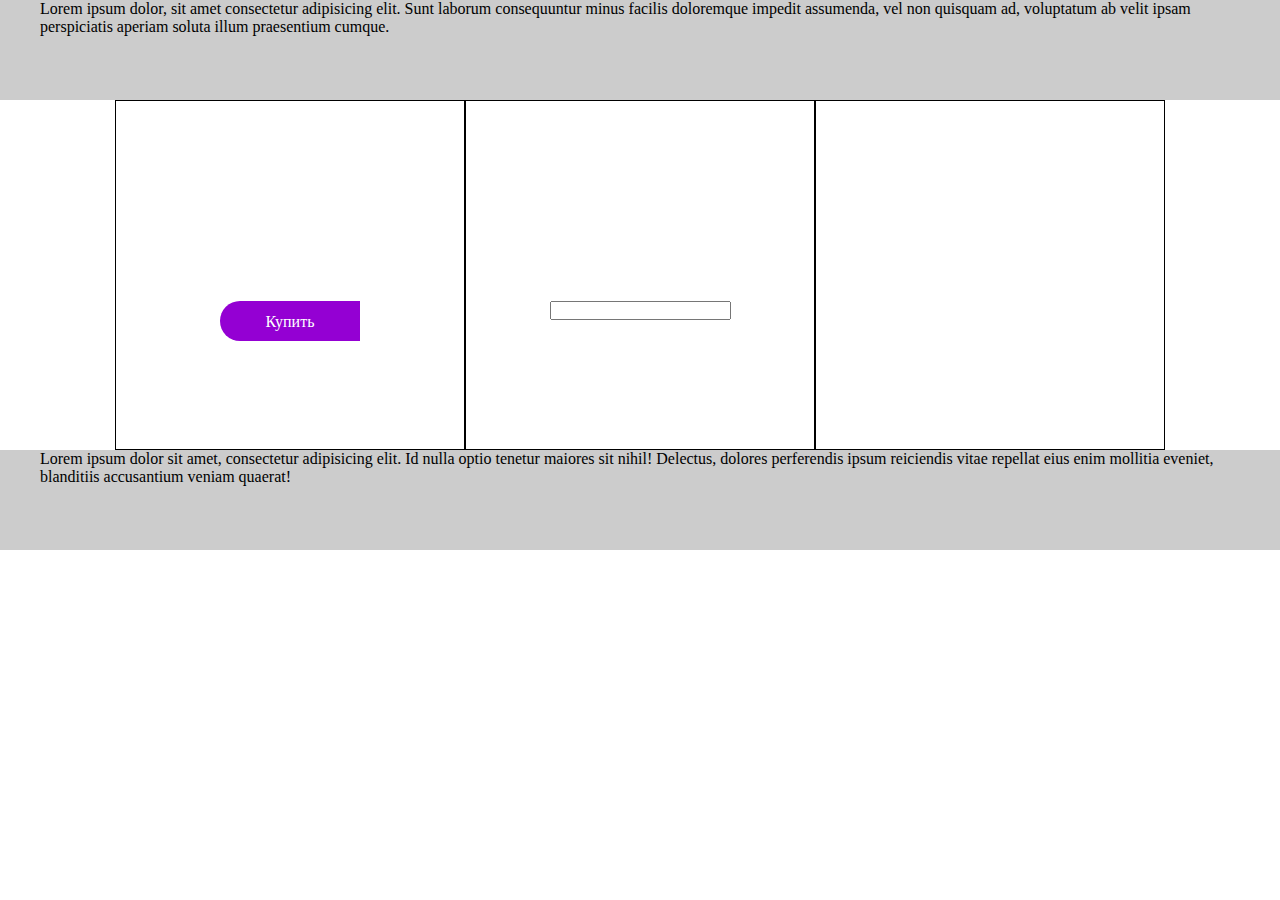
<file: index.html>
<!DOCTYPE html>
<html lang="en">
  <head>
    <meta charset="UTF-8" />
    <meta name="viewport" content="width=device-width, initial-scale=1.0" />
    <meta http-equiv="X-UA-Compatible" content="ie=edge" />
    <title>Document</title>
    <link rel="stylesheet" href="style.css" />
  </head>
  <body>
    <div class="header">
      <div class="container">
        Lorem ipsum dolor, sit amet consectetur adipisicing elit. Sunt laborum
        consequuntur minus facilis doloremque impedit assumenda, vel non
        quisquam ad, voluptatum ab velit ipsam perspiciatis aperiam soluta illum
        praesentium cumque.
      </div>
    </div>
    <div class="content">
      <div class="container flex">
        <div class="item">
          <div class="button">Купить</div>
        </div>
        <div class="item">
           <input class="form" type="text"></input>
        </div>
        <div class="item"></div>
      </div>
    </div>
    <div class="footer">
      <div class="container">
        Lorem ipsum dolor sit amet, consectetur adipisicing elit. Id nulla optio
        tenetur maiores sit nihil! Delectus, dolores perferendis ipsum
        reiciendis vitae repellat eius enim mollitia eveniet, blanditiis
        accusantium veniam quaerat!
      </div>
    </div>
  </body>
</html>
</file>
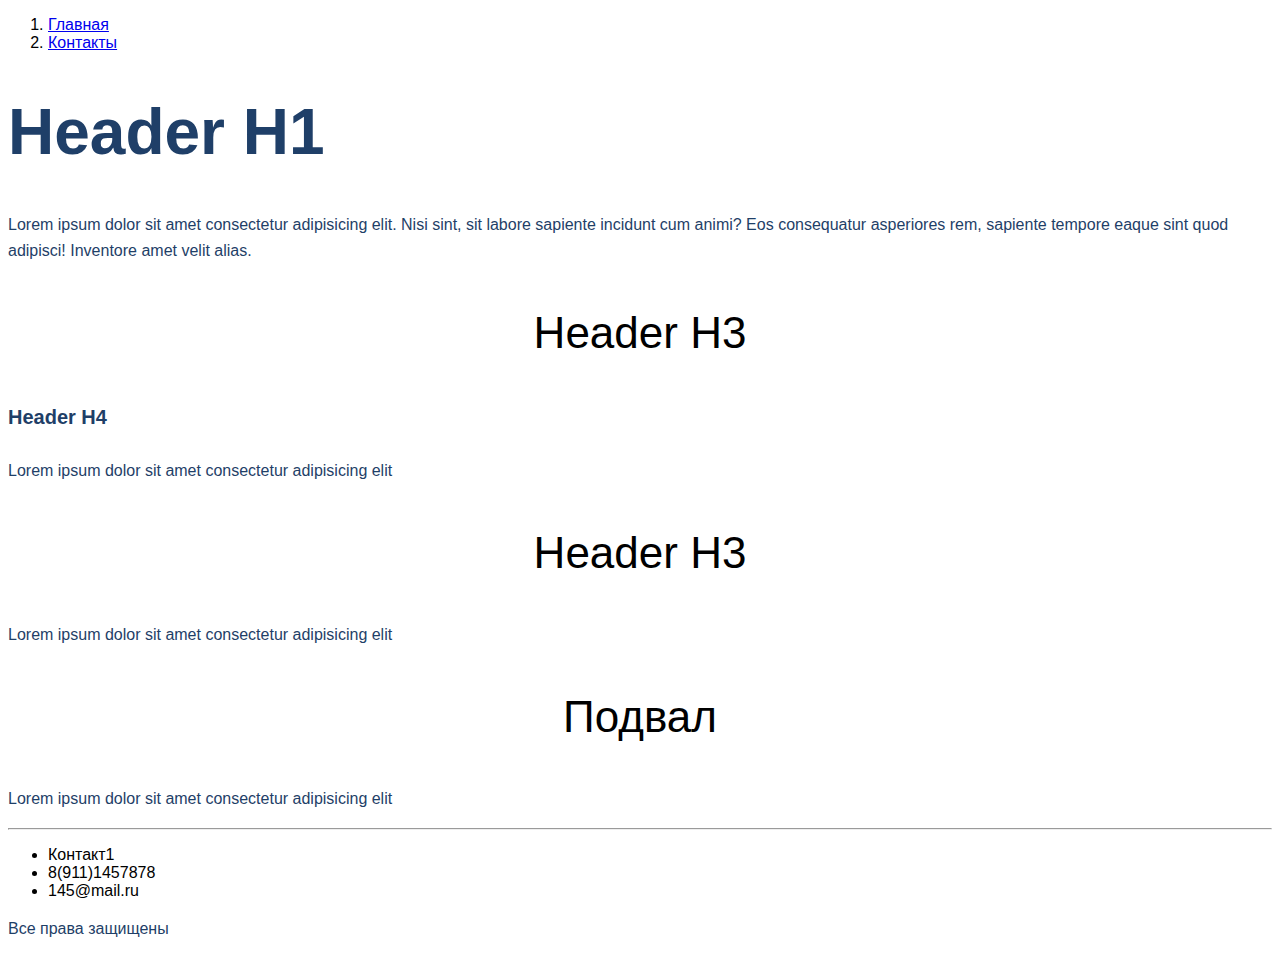
<file: lesson-1/index.html>
<!DOCTYPE html>
<html lang="en">
<head>
    <meta charset="UTF-8">
    <meta http-equiv="X-UA-Compatible" content="IE=edge">
    <meta name="viewport" content="width=device-width, initial-scale=1.0">
    <title>Document</title>
    <link rel="stylesheet" href="style.css">
</head>
<body>
    <nav>
        <ol>
            <li><a href="index.html">Главная</a></li>
            <li><a href="contacts.html">Контакты</a></li>
        </ol>
    </nav>

    <h1 class="main-header">Header H1</h1>
    <p class="border">Lorem ipsum dolor sit amet consectetur adipisicing elit. Nisi sint, sit labore sapiente incidunt cum animi? Eos consequatur asperiores rem, sapiente tempore eaque sint quod adipisci! Inventore amet velit alias.</p>
    <h3 class="medium-header">Header H3</h3>
    <h4 class="small-header">Header H4</h4>
    <p class="border">Lorem ipsum dolor sit amet consectetur adipisicing elit</p>
    <h3 class="medium-header">Header H3</h3>
    <p class="border">Lorem ipsum dolor sit amet consectetur adipisicing elit</p>
    
    <h3 class="medium-header">Подвал</h3>
    <p class="border">Lorem ipsum dolor sit amet consectetur adipisicing elit</p>
    <hr>

    <ul>
        <li>Контакт1</li>
        <li>8(911)1457878</li>
        <li>145@mail.ru</li>
    </ul>
      
    <p class="border">Все права защищены</p>
</body>
</html>
</file>
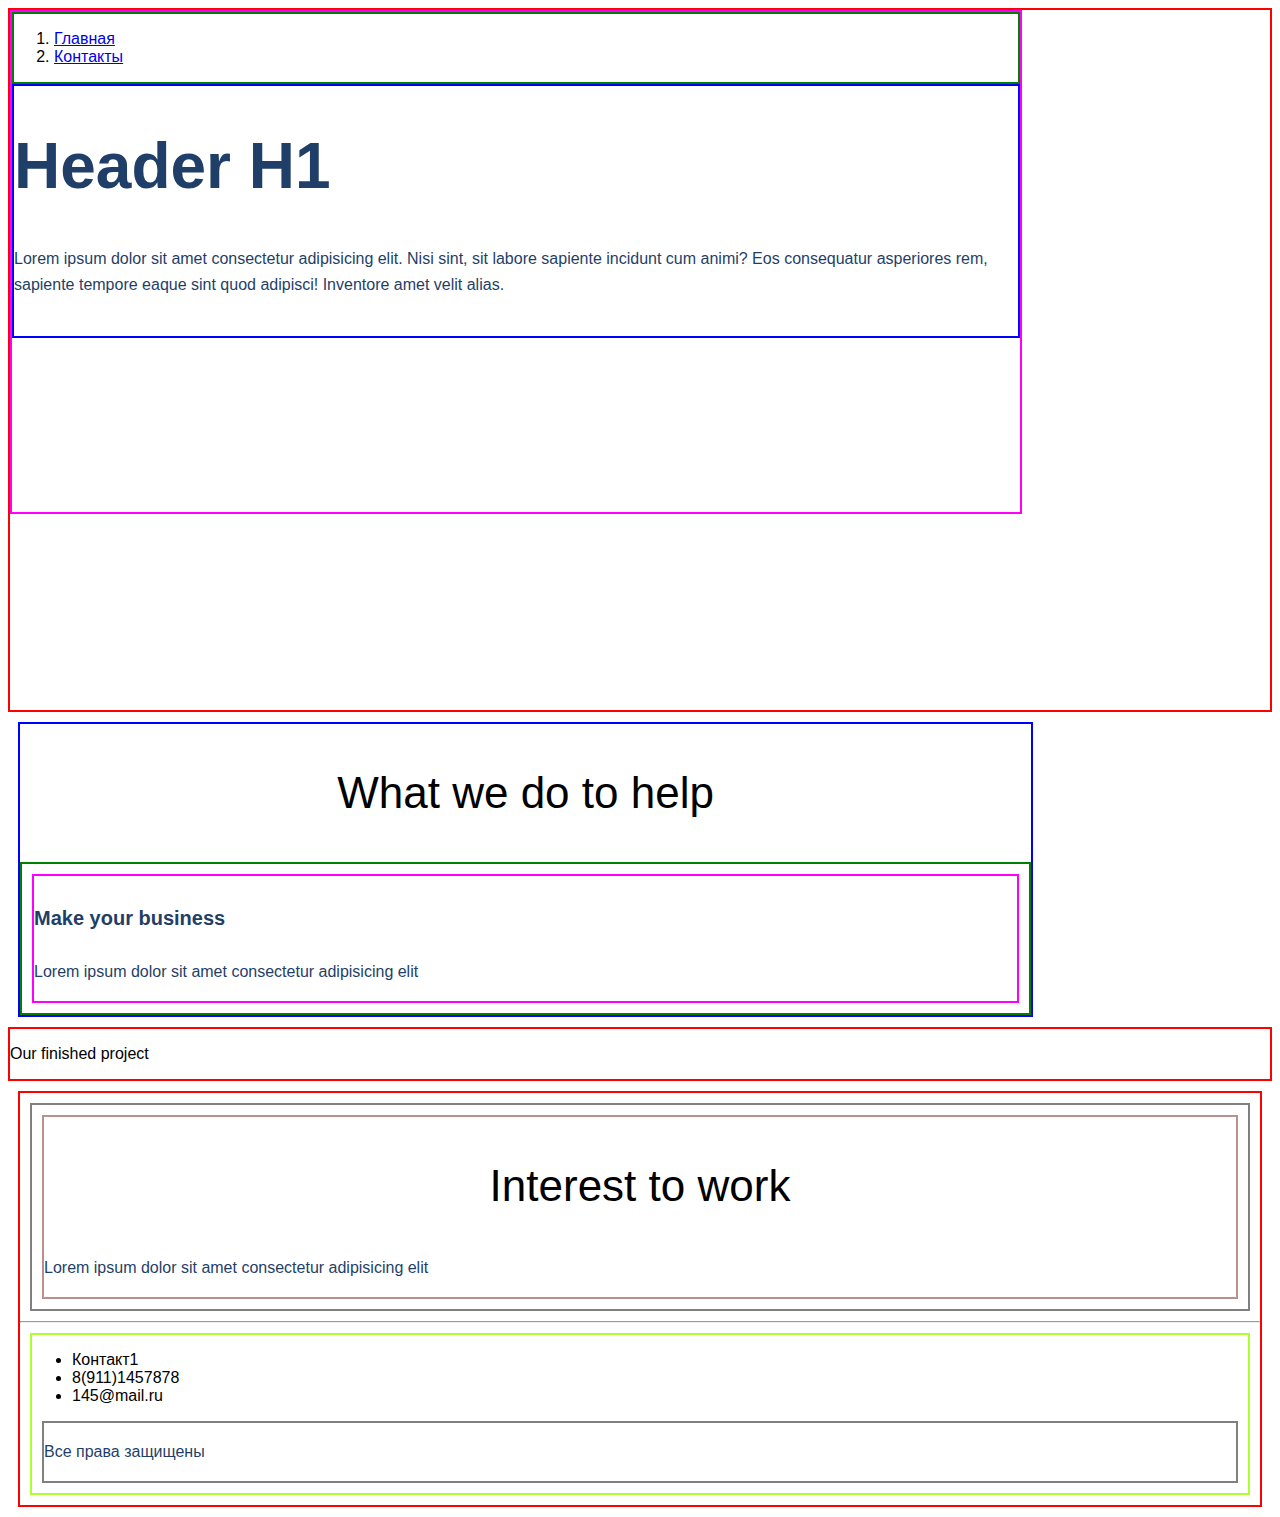
<file: lesson-4/index.html>
<!DOCTYPE html>
<html lang="en">
<head>
    <meta charset="UTF-8">
    <meta http-equiv="X-UA-Compatible" content="IE=edge">
    <meta name="viewport" content="width=device-width, initial-scale=1.0">
    <title>Document</title>
    <link rel="stylesheet" href="style.css">
</head>
<body>
    <div class="block-title">

        <div class="block-title-main">
            <nav class="block-title-main-menu">
                <ol>
                    <li><a href="index.html">Главная</a></li>
                    <li><a href="contacts.html">Контакты</a></li>
                </ol>
            </nav>
            <div class="block-title-main-text">

                <h1 class="main-header">Header H1</h1>
                <p class="border">Lorem ipsum dolor sit amet consectetur adipisicing elit. Nisi sint, sit labore sapiente incidunt cum animi? Eos consequatur asperiores rem, sapiente tempore eaque sint quod adipisci! Inventore amet velit alias.</p>
                
            </div>   
        </div>
    </div>
    
    <div class="block-info">

            <h3 class="medium-header">What we do to help</h3>


        <div class="block-info-main">

            <div class="block-info-main-text">
                <h4 class="small-header">Make your business</h4>
                <p class="border">Lorem ipsum dolor sit amet consectetur adipisicing elit</p>
            </div>
        </div>
    </div>

    <div class="block-finish">
        <p>Our finished project</>
    </div>

    <div class="block-team">

        <div class="block-team-text">
            <div class="block-team-text-info">
                <h3 class="medium-header">Interest to work</h3>
                <p class="border">Lorem ipsum dolor sit amet consectetur adipisicing elit</p>
            </div>
        </div>


        <hr>

        <div class="block-contact">
        <ul>
            <li>Контакт1</li>
            <li>8(911)1457878</li>
            <li>145@mail.ru</li>
        </ul>
        <div class="block-contact-rights">
            <p class="border">Все права защищены</p>
        </div>
        </div>
    </div>

</body>
</html>
</file>
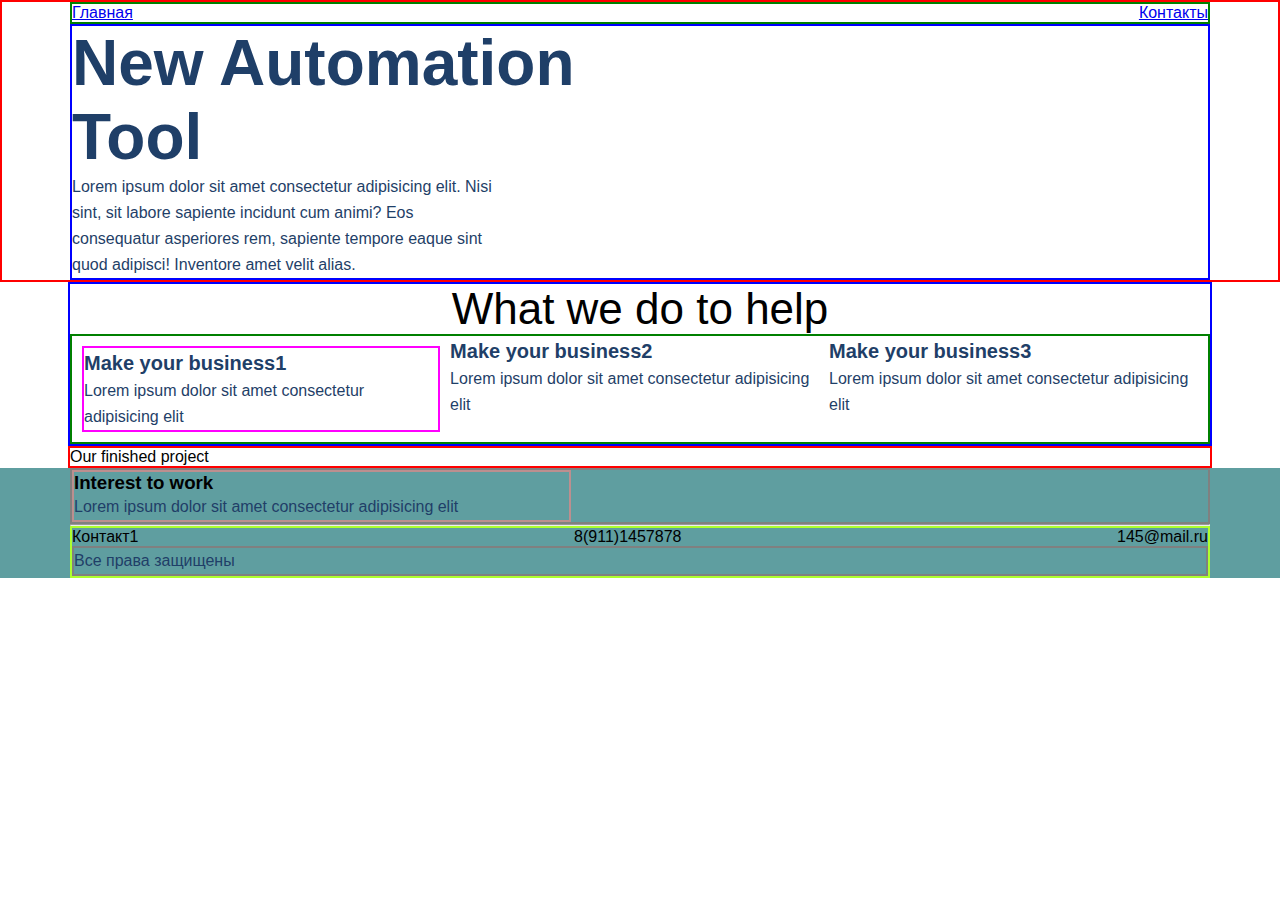
<file: lesson-5/index.html>
<!DOCTYPE html>
<html lang="en">
<head>
    <meta charset="UTF-8">
    <meta http-equiv="X-UA-Compatible" content="IE=edge">
    <meta name="viewport" content="width=device-width, initial-scale=1.0">
    <title>Document</title>
    <link rel="stylesheet" href="style.css">
</head>
<body>
    <div class="block-title">
        <div class="container">
            <nav class="block-title-main-menu">
                <ol class="menu">
                    <li><a href="index.html">Главная</a></li>
                    <li><a href="contacts.html">Контакты</a></li>
                </ol>
            </nav>
            <div class="top__info">
                <h1 class="main-header">New Automation Tool</h1>
                <p class="border main-text">Lorem ipsum dolor sit amet consectetur adipisicing elit. Nisi sint, sit labore sapiente incidunt cum animi? Eos consequatur asperiores rem, sapiente tempore eaque sint quod adipisci! Inventore amet velit alias.</p>             
            </div>   
        </div>
    </div>
    
    <div class="what-we-do container">
        <h3 class="medium-header">What we do to help</h3>
        <div class="block-info-main">
            <div class="card">
                <h4 class="small-header">Make your business1</h4>
                <p class="border">Lorem ipsum dolor sit amet consectetur adipisicing elit</p>
            </div>
            <div class="block-info-main-text">
                <h4 class="small-header">Make your business2</h4>
                <p class="border">Lorem ipsum dolor sit amet consectetur adipisicing elit</p>
            </div>
            <div class="block-info-main-text">
                <h4 class="small-header">Make your business3</h4>
                <p class="border">Lorem ipsum dolor sit amet consectetur adipisicing elit</p>
            </div>
        </div>
    </div>

    <div class="block-finish container">
        <p>Our finished project</>
    </div>

    <div class="footer">
        <div class="container">    
            <div class="block-team-text">
                <div class="block-team-text-info">
                    <h3 class="medium-heade footerheader">Interest to work</h3>
                    <p class="border">Lorem ipsum dolor sit amet consectetur adipisicing elit</p>
                </div>
            </div>

            <hr>

            <div class="footer__bottom">
                <ul class="menu">
                    <li>Контакт1</li>
                    <li>8(911)1457878</li>
                    <li>145@mail.ru</li>
                </ul>
                <div class="block-contact-rights">
                    <p class="border">Все права защищены</p>
                </div>
            </div>
        </div>
    </div>

</body>
</html>
</file>
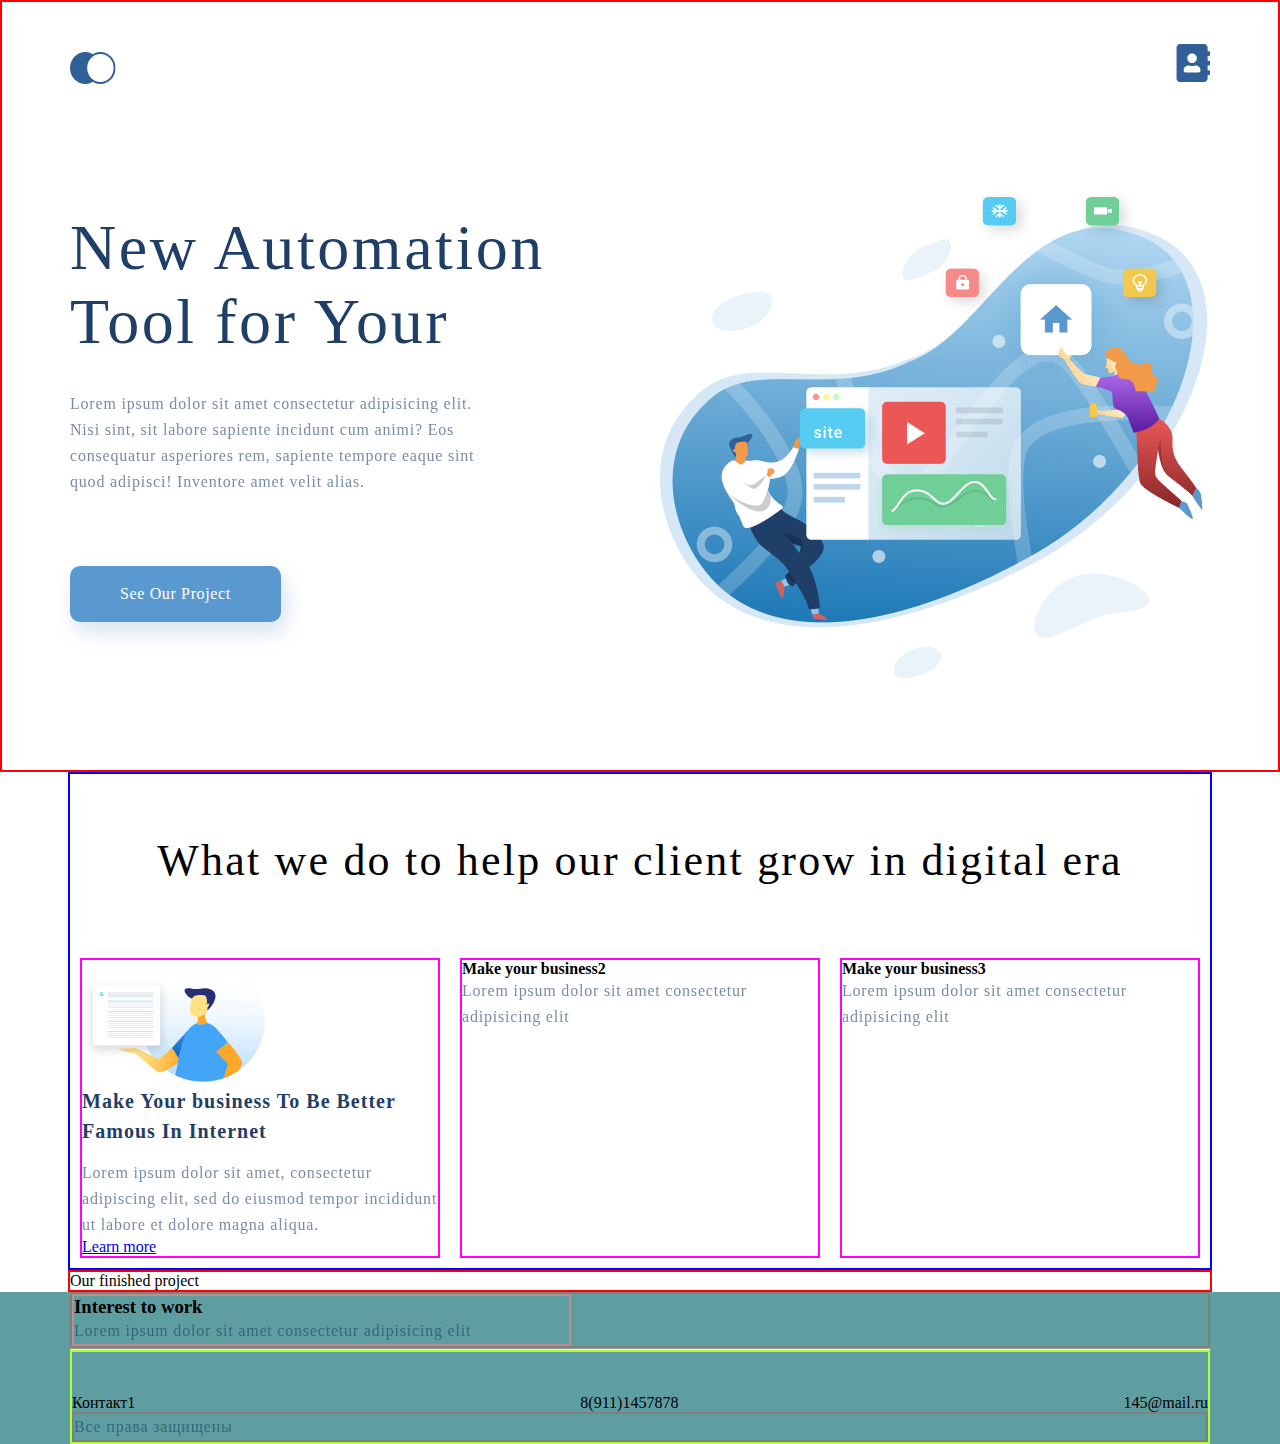
<file: lesson-6/index.html>
<!DOCTYPE html>
<html lang="en">
<head>
    <meta charset="UTF-8">
    <meta http-equiv="X-UA-Compatible" content="IE=edge">
    <meta name="viewport" content="width=device-width, initial-scale=1.0">
    <title>Document</title>
    <link rel="stylesheet" href="style.css">
</head>
<body>
    <div class="top">
        <div class="container top__box">

            <ul class="menu">
                <li><a href="index.html"><img src="img/logo.svg" alt="logo"/></a></li>
                <li><a href="contacts.html"><img src="img/contacts.svg" alt="contacts"></a></li>
            </ul>

            <div class="top__info">
                <h1 class="main-header">New Automation Tool for Your </h1>
                <p class="text main-text">Lorem ipsum dolor sit amet consectetur adipisicing elit. Nisi sint, sit labore sapiente incidunt cum animi? Eos consequatur asperiores rem, sapiente tempore eaque sint quod adipisci! Inventore amet velit alias.</p>             
                <a href=""  class="top_button">See Our Project</a>
            </div>   
        </div>
    </div>
    
    <div class="what-we-do container">
        <h3 class="heading">What we do to help our client grow in digital era</h3>
        <div class="block-info-main">
            <div class="card">
                <img src="img/card-1.svg" alt="card-1">
                <h4 class="heading-mini">Make Your business To Be Better Famous In Internet</h4>
                <p class="text">Lorem ipsum dolor sit amet, consectetur adipiscing elit, sed do eiusmod tempor incididunt ut labore et dolore magna aliqua.</p>
                <a href="card__link">Learn more</a>
            </div>
            <div class="card">
                <h4 class="small-header">Make your business2</h4>
                <p class="text">Lorem ipsum dolor sit amet consectetur adipisicing elit</p>
            </div>
            <div class="card">
                <h4 class="small-header">Make your business3</h4>
                <p class="text">Lorem ipsum dolor sit amet consectetur adipisicing elit</p>
            </div>
        </div>
    </div>

    <div class="block-finish container">
        <p>Our finished project</>
    </div>

    <div class="footer">
        <div class="container">    
            <div class="block-team-text">
                <div class="block-team-text-info">
                    <h3 class="medium-heade footerheader">Interest to work</h3>
                    <p class="text">Lorem ipsum dolor sit amet consectetur adipisicing elit</p>
                </div>
            </div>

            <hr>

            <div class="footer__bottom">
                <ul class="menu">
                    <li>Контакт1</li>
                    <li>8(911)1457878</li>
                    <li>145@mail.ru</li>
                </ul>
                <div class="block-contact-rights">
                    <p class="text">Все права защищены</p>
                </div>
            </div>
        </div>
    </div>

</body>
</html>
</file>
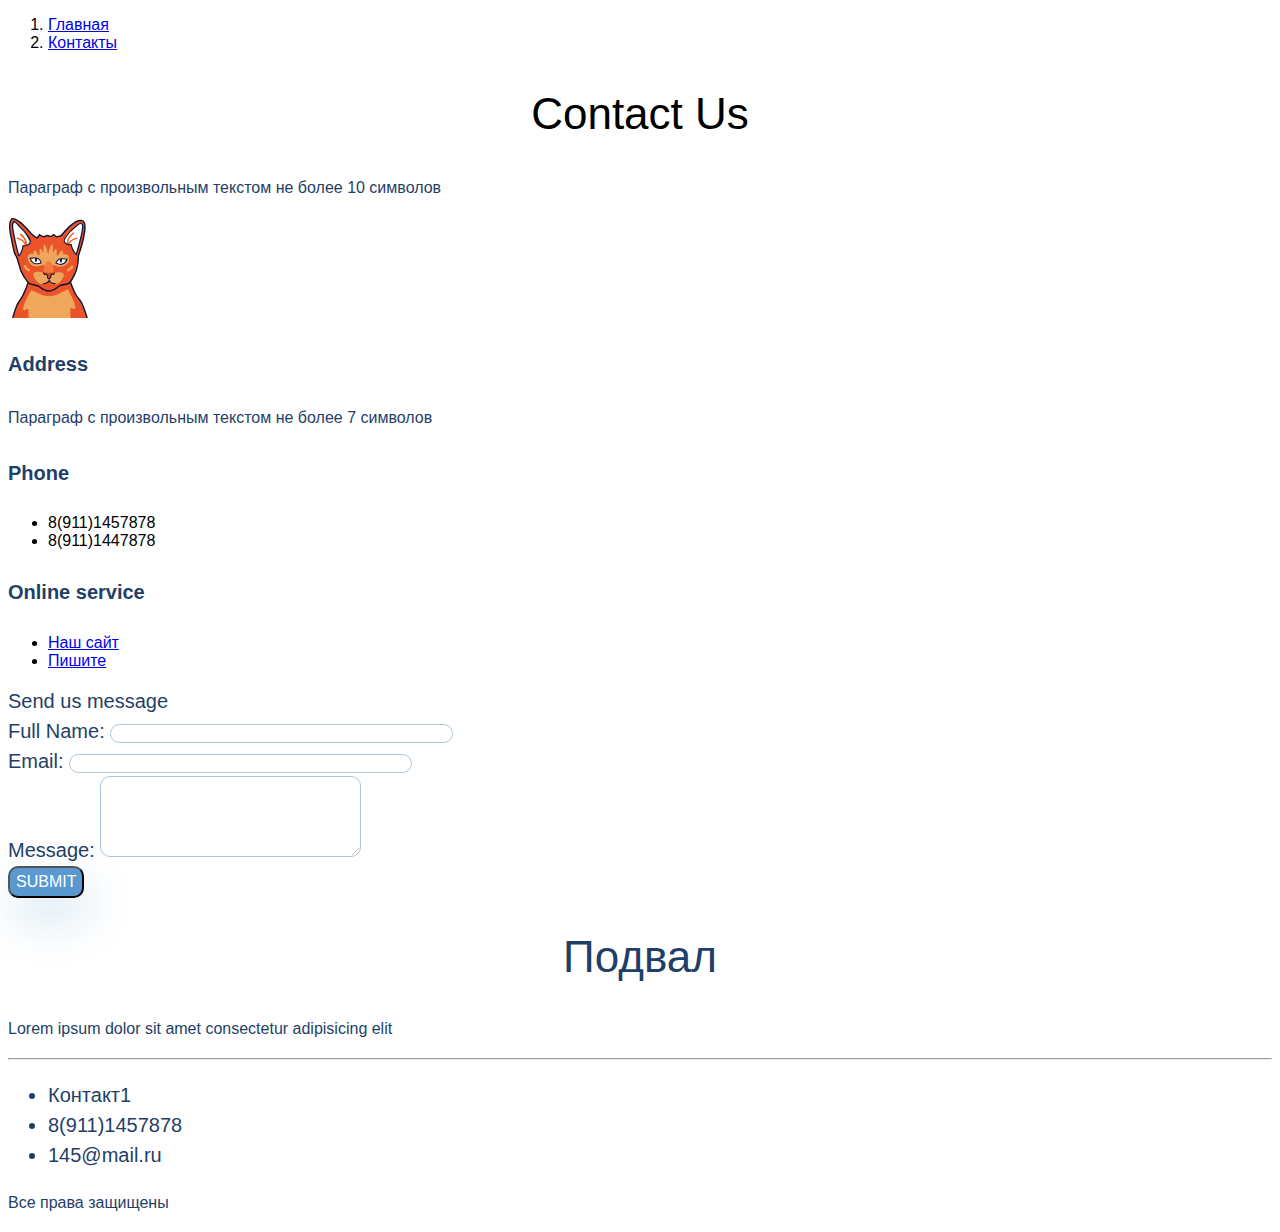
<file: lesson-1/contacts.html>
<!DOCTYPE html>
<html lang="en">
<head>
    <meta charset="UTF-8">
    <meta http-equiv="X-UA-Compatible" content="IE=edge">
    <meta name="viewport" content="width=device-width, initial-scale=1.0">
    <title>Document</title>
    <link rel="stylesheet" href="style.css">
</head>
<body>

    <nav>
        <ol>
            <li><a href="index.html">Главная</a></li>
            <li><a href="contacts.html">Контакты</a></li>
        </ol>
    </nav>


    <h2 class="contact-header">Contact Us</h2>
    <p class="border">Параграф с произвольным текстом не более 10 символов</p>
    <img src="img/keks_courses.svg" alt="Кот">
    <h4 class="small-header">Address</h4>
    <p class="border">Параграф с произвольным текстом не более 7 символов</p>
    <h4 class="small-header">Phone</h4>
    <ul>
        <li>8(911)1457878</li>
        <li>8(911)1447878</li>
    </ul>
    <h4 class="small-header">Online service</h4>
    <ul>
        <li><a href="index.html">Наш сайт</a></li>
        <li><a href="mailto:ask@htmlbook.ru">Пишите</a></li>
    </ul>

    <form action="#">
        <h class="small-header">Send us message</h4><br>
        
        <label>Full Name:</label>
        <input class="main-input" type="text" size="40"/><br>

        <label>Email:</label>
        <input class="main-input" type="email" size="40"><br>
        
        <label>Message:</label>
        <textarea class="main-input" cols="30" rows="5"></textarea> 
        <br>
        
        <button class="main-button" type="submit">submit</button>
    </form>

    <script type="text/javascript" charset="utf-8" async src="https://api-maps.yandex.ru/services/constructor/1.0/js/?um=constructor%3A52e303583466e742363e6f1b922728f5eb1ab13f93ff2aef2203e081c6dc2f37&amp;width=500&amp;height=299&amp;lang=ru_RU&amp;scroll=true"></script>

    <h3 class="medium-header">Подвал</h3>
    <p class="border">Lorem ipsum dolor sit amet consectetur adipisicing elit</p>
    <hr>

    <ul>
        <li>Контакт1</li>
        <li>8(911)1457878</li>
        <li>145@mail.ru</li>
    </ul>
      
    <p class="border">Все права защищены</p>

</body>
</html>
</file>
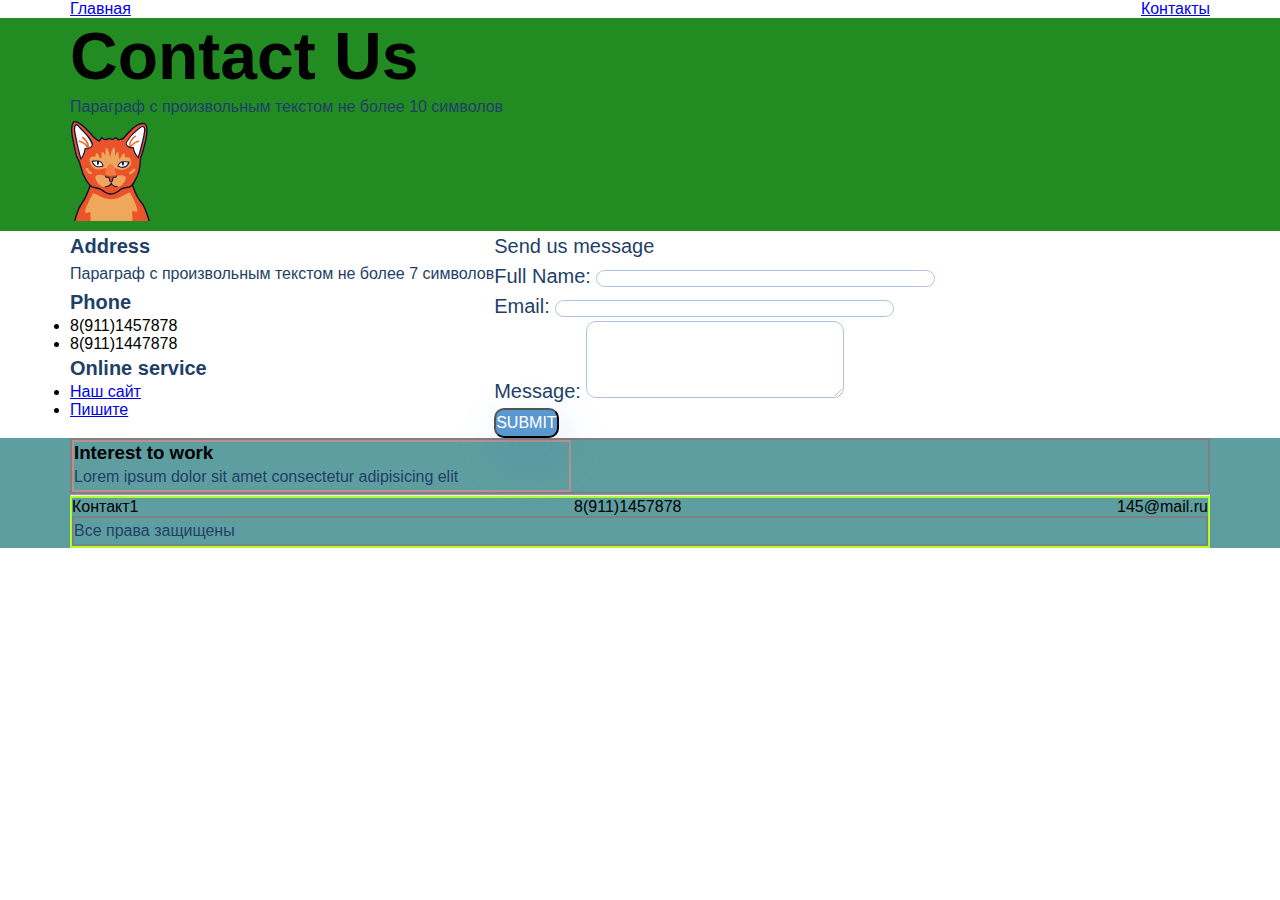
<file: lesson-5/contacts.html>
<!DOCTYPE html>
<html lang="en">
<head>
    <meta charset="UTF-8">
    <meta http-equiv="X-UA-Compatible" content="IE=edge">
    <meta name="viewport" content="width=device-width, initial-scale=1.0">
    <title>Document</title>
    <link rel="stylesheet" href="style.css">
</head>
<body>

    <div class="container">
        <nav>
            <ol class="menu">
                <li><a href="index.html">Главная</a></li>
                <li><a href="contacts.html">Контакты</a></li>
            </ol>
        </nav>
    </div>


    <div class="contacts-header">
        <div class="container">
            <h2>Contact Us</h2>
            <p class="border">Параграф с произвольным текстом не более 10 символов</p>
            <img src="img/keks_courses.svg" alt="Кот">
        </div>
    </div>        


    <form action="#" class="container main">

        <div class="contacts-info">    
            <h4 class="small-header">Address</h4>
            <p class="border">Параграф с произвольным текстом не более 7 символов</p>
            <h4 class="small-header">Phone</h4>
            <ul>
                <li>8(911)1457878</li>
                <li>8(911)1447878</li>
            </ul>
            <h4 class="small-header">Online service</h4>
            <ul>
                <li><a href="index.html">Наш сайт</a></li>
                <li><a href="mailto:ask@htmlbook.ru">Пишите</a></li>
            </ul>
        </div>

        <div class="form">

            <h class="small-header">Send us message</h4><br>
            
            <label>Full Name:</label>
            <input class="main-input" type="text" size="40"/><br>

            <label>Email:</label>
            <input class="main-input" type="email" size="40"><br>
            
            <label>Message:</label>
            <textarea class="main-input" cols="30" rows="5"></textarea> 
            <br>
            
            <button class="main-button" type="submit">submit</button>

        </div>
    </form>


    <div class="container">
        <div class="maps">
            <script type="text/javascript" charset="utf-8" async src="https://api-maps.yandex.ru/services/constructor/1.0/js/?um=constructor%3A52e303583466e742363e6f1b922728f5eb1ab13f93ff2aef2203e081c6dc2f37&amp;width=500&amp;height=299&amp;lang=ru_RU&amp;scroll=true"></script>
        </div>    
    </div>

    <div class="footer">
        <div class="container">    
            <div class="block-team-text">
                <div class="block-team-text-info">
                    <h3 class="medium-heade footerheader">Interest to work</h3>
                    <p class="border">Lorem ipsum dolor sit amet consectetur adipisicing elit</p>
                </div>
            </div>

            <hr>

            <div class="footer__bottom">
                <ul class="menu">
                    <li>Контакт1</li>
                    <li>8(911)1457878</li>
                    <li>145@mail.ru</li>
                </ul>
                <div class="block-contact-rights">
                    <p class="border">Все права защищены</p>
                </div>
            </div>
        </div>
    </div>


</body>
</html>
</file>
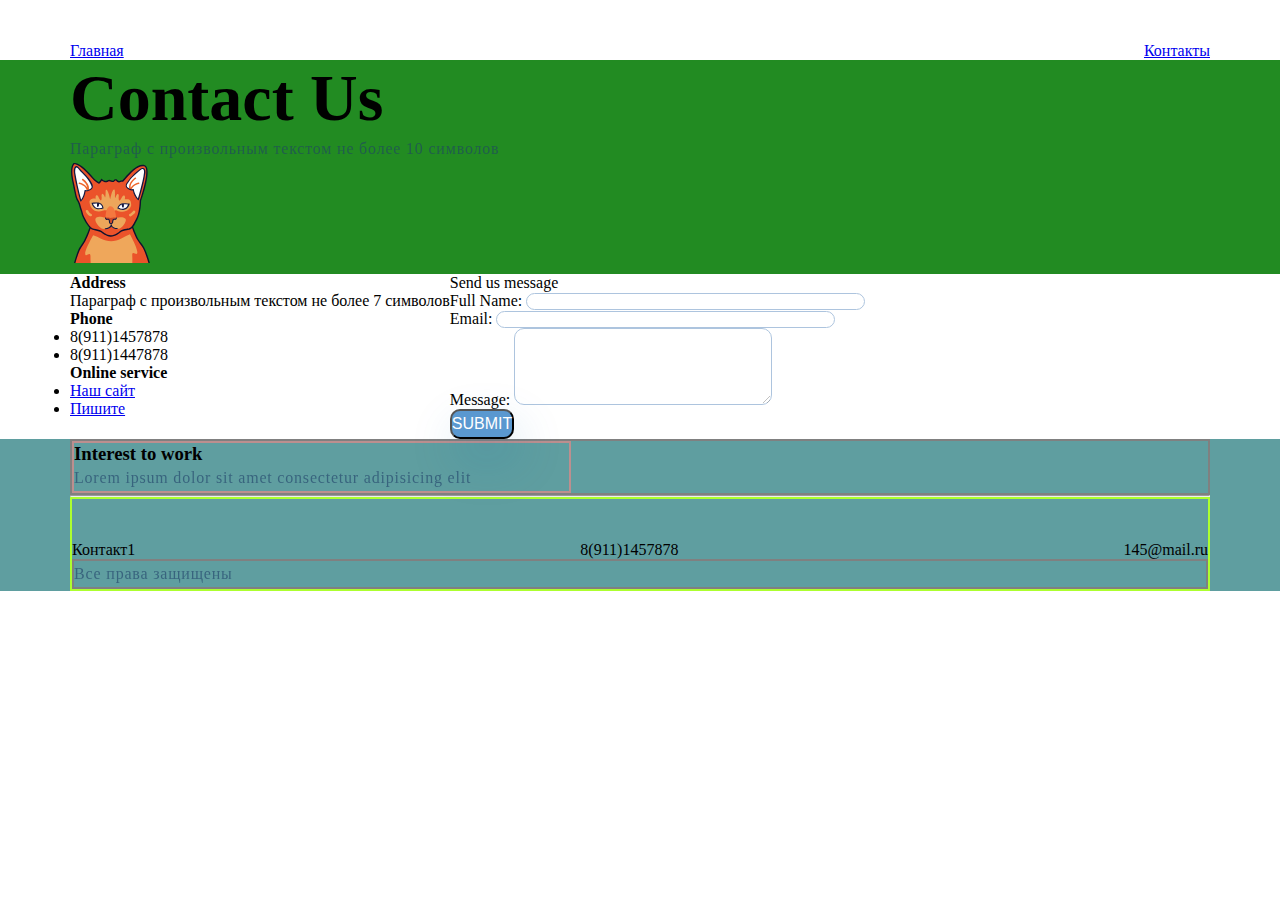
<file: lesson-6/contacts.html>
<!DOCTYPE html>
<html lang="en">
<head>
    <meta charset="UTF-8">
    <meta http-equiv="X-UA-Compatible" content="IE=edge">
    <meta name="viewport" content="width=device-width, initial-scale=1.0">
    <title>Document</title>
    <link rel="stylesheet" href="style.css">
</head>
<body>

    <div class="container">
        <nav>
            <ol class="menu">
                <li><a href="index.html">Главная</a></li>
                <li><a href="contacts.html">Контакты</a></li>
            </ol>
        </nav>
    </div>


    <div class="contacts-header">
        <div class="container">
            <h2>Contact Us</h2>
            <p class="text">Параграф с произвольным текстом не более 10 символов</p>
            <img src="img/keks_courses.svg" alt="Кот">
        </div>
    </div>        


    <form action="#" class="container main">

        <div class="contacts-info">    
            <h4 class="small-header">Address</h4>
            <p class="textt">Параграф с произвольным текстом не более 7 символов</p>
            <h4 class="small-header">Phone</h4>
            <ul>
                <li>8(911)1457878</li>
                <li>8(911)1447878</li>
            </ul>
            <h4 class="small-header">Online service</h4>
            <ul>
                <li><a href="index.html">Наш сайт</a></li>
                <li><a href="mailto:ask@htmlbook.ru">Пишите</a></li>
            </ul>
        </div>

        <div class="form">

            <h class="small-header">Send us message</h4><br>
            
            <label>Full Name:</label>
            <input class="main-input" type="text" size="40"/><br>

            <label>Email:</label>
            <input class="main-input" type="email" size="40"><br>
            
            <label>Message:</label>
            <textarea class="main-input" cols="30" rows="5"></textarea> 
            <br>
            
            <button class="main-button" type="submit">submit</button>

        </div>
    </form>


    <div class="container">
        <div class="maps">
            <script type="text/javascript" charset="utf-8" async src="https://api-maps.yandex.ru/services/constructor/1.0/js/?um=constructor%3A52e303583466e742363e6f1b922728f5eb1ab13f93ff2aef2203e081c6dc2f37&amp;width=500&amp;height=299&amp;lang=ru_RU&amp;scroll=true"></script>
        </div>    
    </div>

    <div class="footer">
        <div class="container">    
            <div class="block-team-text">
                <div class="block-team-text-info">
                    <h3 class="medium-heade footerheader">Interest to work</h3>
                    <p class="text">Lorem ipsum dolor sit amet consectetur adipisicing elit</p>
                </div>
            </div>

            <hr>

            <div class="footer__bottom">
                <ul class="menu">
                    <li>Контакт1</li>
                    <li>8(911)1457878</li>
                    <li>145@mail.ru</li>
                </ul>
                <div class="block-contact-rights">
                    <p class="text">Все права защищены</p>
                </div>
            </div>
        </div>
    </div>


</body>
</html>
</file>
<file: style.css>
* {
  margin: 0;
  padding: 0;
  box-sizing: border-box;
  outline: none;
}

.header {
  background-color: #cccccc;
  height: 100px;
}

.flex {
  display: flex;
  justify-content: center;
}

.item {
  height: 350px;
  width: 350px;
  border: 1px solid #000;
}

.footer {
  background-color: #cccccc;
  height: 100px;
}

.container {
  margin: 0 auto;
  width: 1200px;
}

.button {
  margin: 200px auto 0;
  background-color: darkviolet;
  color: #ffffff;
  width: 140px;
  height: 40px;
  text-align: center;
  line-height: 40px;
  border-radius: 20px 0 0 20px;
  border: 1px solid transparent;
}

.button:hover {
  background-color: #ffffff;
  color: darkviolet;
  border: 1px solid darkviolet;
}

.form {
  margin: 200px auto 0;
  display: block;
}
</file>
<file: lesson-1/style.css>
body {
    font-family: sans-serif;
}

.border {
    font-size: 16px;
    line-height: 26px;
    color: #1F3F68;
}

.main-header {
    font-size: 64px;
    color: #1F3F68;
}

.contact-header {
    font-weight: 500;
    font-size: 44px;
    text-align: center;
}

.medium-header {
    font-weight: 500;
    font-size: 44px;
    text-align: center;
}

.small-header {
    font-size: 20px;
    line-height: 30px;
    color: #1F3F68;
}

.main-input {
    border: 1px solid #356EAD;
    box-sizing: border-box;
    border-radius: 10px;
    opacity: 0.4;
}

.main-button {
    background: #5A98D0;
    box-shadow: 5px 20px 50px rgba(16, 112, 177, 0.2);
    border-radius: 10px;
    font-weight: 500;
    font-size: 16px;
    line-height: 26px;
    text-align: center;
    color: #FFFFFF;
    text-transform: uppercase;
}
</file>
<file: lesson-4/style.css>
body {
    font-family: sans-serif;
}

.border {
    font-size: 16px;
    line-height: 26px;
    color: #1F3F68;
}

.main-header {
    font-size: 64px;
    color: #1F3F68;
}

.contact-header {
    font-weight: 500;
    font-size: 44px;
    text-align: center;
}

.medium-header {
    font-weight: 500;
    font-size: 44px;
    text-align: center;
}

.small-header {
    font-size: 20px;
    line-height: 30px;
    color: #1F3F68;
}

.main-input {
    border: 1px solid #356EAD;
    box-sizing: border-box;
    border-radius: 10px;
    opacity: 0.4;
}

.main-button {
    background: #5A98D0;
    box-shadow: 5px 20px 50px rgba(16, 112, 177, 0.2);
    border-radius: 10px;
    font-weight: 500;
    font-size: 16px;
    line-height: 26px;
    text-align: center;
    color: #FFFFFF;
    text-transform: uppercase;
}

.block-title {
    border: 2px solid red;
    height: 700px;
}

.block-title-main {
    border: 2px solid fuchsia;
    width: 80%;
    height: 500px;
}

.block-title-main-menu {
    border: 2px solid green
}

.block-title-main-text {
    border: 2px solid blue;
    height: 50%;
}

.block-info {
    border: 2px solid blue;
    width: 80%;
    margin-top: 10px;
    margin-bottom: 10px;
    margin-left: 10px;
    margin-right: 10px;
}


.block-info-main {
    border: 2px solid green;
}

.block-info-main-text {
    border: 2px solid fuchsia;
    margin-top: 10px;
    margin-bottom: 10px;
    margin-left: 10px;
    margin-right: 10px;
}

.block-finish {
    border: 2px solid red;
}

.block-team {
    margin-top: 10px;
    margin-bottom: 10px;
    margin-left: 10px;
    margin-right: 10px;
    border: 2px solid red;
}

.block-team-text {
    border: 2px solid gray;
    margin-top: 10px;
    margin-bottom: 10px;
    margin-left: 10px;
    margin-right: 10px;
}

.block-team-text-info {
    border: 2px solid rosybrown;
    margin-top: 10px;
    margin-bottom: 10px;
    margin-left: 10px;
    margin-right: 10px;
}

.block-contact {
    border: 2px solid greenyellow;
    margin-top: 10px;
    margin-bottom: 10px;
    margin-left: 10px;
    margin-right: 10px;
}

.block-contact-rights {
    border: 2px solid gray;
    margin-top: 10px;
    margin-bottom: 10px;
    margin-left: 10px;
    margin-right: 10px;
}
</file>
<file: lesson-5/style.css>
* {
    margin: 0;
    padding: 0;
}

.container {
    width: 1140px;
    margin: 0 auto;
}

body {
    font-family: sans-serif;
}

.border {
    font-size: 16px;
    line-height: 26px;
    color: #1F3F68;
}

.menu {
    list-style-type: none;
    display: flex;
    justify-content: space-between;
}

.main-header {
    font-size: 64px;
    color: #1F3F68;
    width: 510px;
}

.main-text {
    width: 425px;
}

.contacts-header {
    font-weight: 500;
    font-size: 44px;
    background-color: forestgreen;
}

.medium-header {
    font-weight: 500;
    font-size: 44px;
    text-align: center;
}

.small-header {
    font-size: 20px;
    line-height: 30px;
    color: #1F3F68;
}

.main-input {
    border: 1px solid #356EAD;
    box-sizing: border-box;
    border-radius: 10px;
    opacity: 0.4;
}

.main-button {
    background: #5A98D0;
    box-shadow: 5px 20px 50px rgba(16, 112, 177, 0.2);
    border-radius: 10px;
    font-weight: 500;
    font-size: 16px;
    line-height: 26px;
    text-align: center;
    color: #FFFFFF;
    text-transform: uppercase;
}

.block-title {
    border: 2px solid red;
}

.block-title-main {
    border: 2px solid fuchsia;
    width: 80%;
    height: 500px;
}

.block-title-main-menu {
    border: 2px solid green
}

.top__info {
    border: 2px solid blue;
    height: 50%;
}

.container {
    margin: 0 auto;
    width: 1140px;
}

.what-we-do {
    border: 2px solid blue;
}


.block-info-main {
    border: 2px solid green;
    display: flex;
    justify-content: space-between;
}

.card {
    border: 2px solid fuchsia;
    margin-top: 10px;
    margin-bottom: 10px;
    margin-left: 10px;
    margin-right: 10px;
    width: 359px;
}

.block-finish {
    border: 2px solid red;
}

.footer {
    background-color: cadetblue;
}

.footerheader {
    width: 340px;
}

.block-team-text {
    border: 2px solid gray;
}

.block-team-text-info {
    border: 2px solid rosybrown;
    width: 495px;
}

.footer__bottom {
    border: 2px solid greenyellow;
}

.block-contact-rights {
    border: 2px solid gray;
}

.main {
    display: flex;
}

.maps {
    width: 100%;
    display: block;
}
</file>
<file: lesson-6/style.css>
* {
    margin: 0;
    padding: 0;
}

.container {
    width: 1140px;
    margin: 0 auto;
}

body {
    font-family: Roboto;
}

.text {
    font-size: 16px;
    line-height: 26px;
    color: #1F3F68;
    letter-spacing: 0.05em;
    opacity: 0.6;
}

.menu {
    list-style-type: none;
    display: flex;
    justify-content: space-between;
    padding-top: 42px;
}

.main-header {
    width: 504px;
    font-weight: 300;
    font-size: 64px;
    line-height: 74px;
    letter-spacing: 0.04em;
    color: #1F3F68;
    margin-bottom: 32px;
}

.main-text {
    width: 425px;
}

.top_button {
    font-size: 16px;
    line-height: 26px;
    text-align: center;
    letter-spacing: 0.04em;
    color: #FFFFFF;

    background: #5A98D0;
    box-shadow: 5px 10px 20px rgba(53, 110, 173, 0.2);
    border-radius: 10px;

    padding: 15px 50px;
    text-decoration: none;
    display: inline-block;
    margin-top: 71px;
}

.contacts-header {
    font-weight: 500;
    font-size: 44px;
    background-color: forestgreen;
}

.what-we-do {
    padding-top: 64px;
}

.heading {
    font-size: 44px;
    text-align: center;
    font-weight: 300;
    line-height: 46px;
    letter-spacing: 0.05em;
}

.heading-mini {
    font-size: 20px;
    line-height: 30px;
    color: #1F3F68;
    letter-spacing: 0.05em;
    margin-bottom: 14px;
}

.main-input {
    border: 1px solid #356EAD;
    box-sizing: border-box;
    border-radius: 10px;
    opacity: 0.4;
}

.main-button {
    background: #5A98D0;
    box-shadow: 5px 20px 50px rgba(16, 112, 177, 0.2);
    border-radius: 10px;
    font-weight: 500;
    font-size: 16px;
    line-height: 26px;
    text-align: center;
    color: #FFFFFF;
    text-transform: uppercase;
}

.top {
    border: 2px solid red;
    height: 768px;
}

.top__box {
    display: flex;
    flex-direction: column;
    height: 100%;
}

.block-title-main {
    border: 2px solid fuchsia;
    width: 80%;
    height: 500px;
}


.top__info {
    padding-top: 115px;
    flex-grow: 1;
    background-image: url(img/top_back.png);
    background-repeat: no-repeat;
    background-position: right center;
}

.container {
    margin: 0 auto;
    width: 1140px;
}

.what-we-do {
    border: 2px solid blue;
}


.block-info-main {
    display: flex;
    justify-content: space-between;
    padding-top: 64px;
}

.card {
    border: 2px solid fuchsia;
    margin-top: 10px;
    margin-bottom: 10px;
    margin-left: 10px;
    margin-right: 10px;
    width: 359px;
}

.card__link {
    font-weight: normal;
    font-size: 14px;
    line-height: 30px;
    /* or 214% */

    letter-spacing: 0.05em;

    /* blue_04 */

    color: #5A98D0;
}

.block-finish {
    border: 2px solid red;
}

.footer {
    background-color: cadetblue;
}

.footerheader {
    width: 340px;
}

.block-team-text {
    border: 2px solid gray;
}

.block-team-text-info {
    border: 2px solid rosybrown;
    width: 495px;
}

.footer__bottom {
    border: 2px solid greenyellow;
}

.block-contact-rights {
    border: 2px solid gray;
}

.main {
    display: flex;
}

.maps {
    width: 100%;
    display: block;
}
</file>
